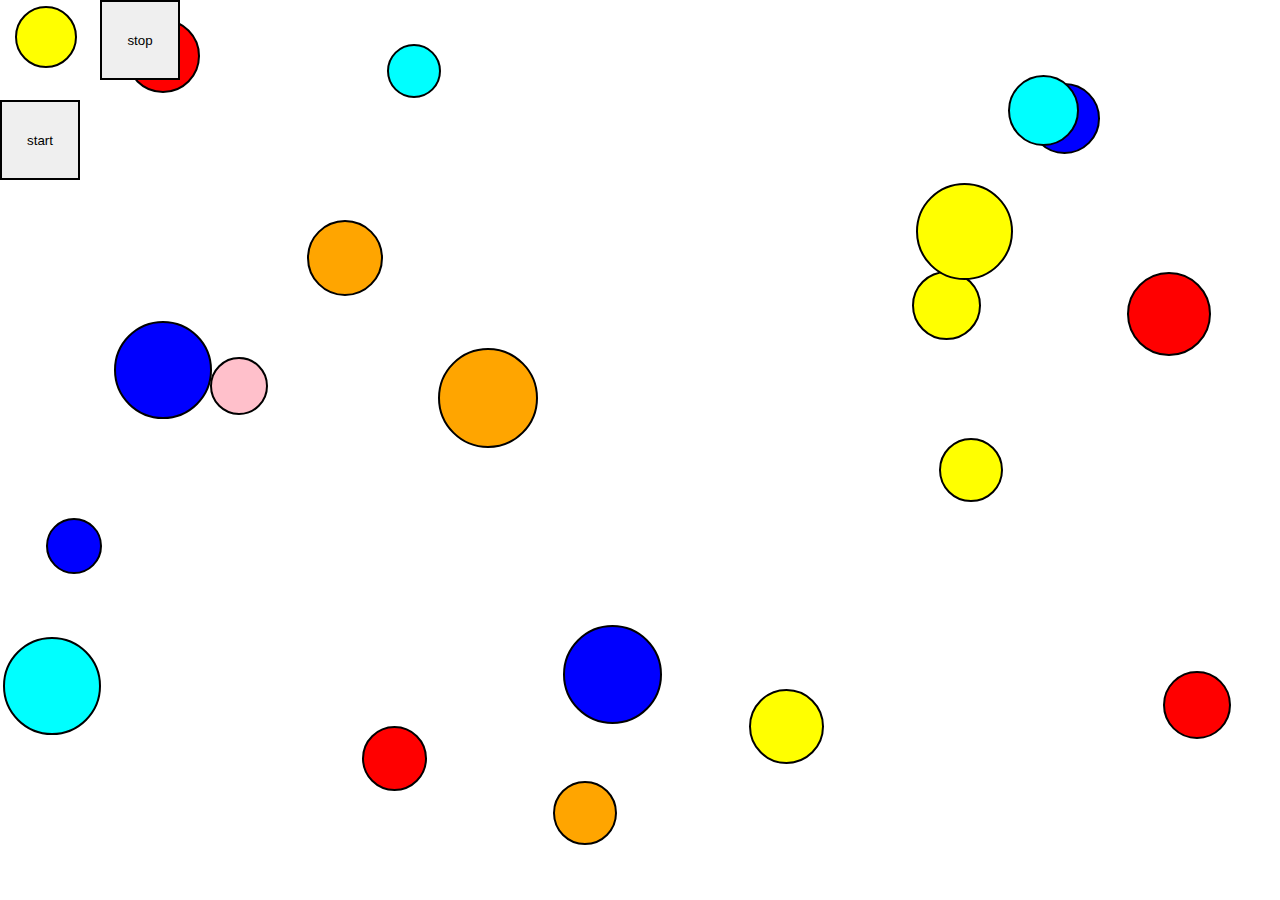
<file: Balls/index.html>
<!DOCTYPE html>
<html lang="en">
<head>
    <meta charset="UTF-8">
    <meta http-equiv="X-UA-Compatible" content="IE=edge">
    <meta name="viewport" content="width=device-width, initial-scale=1.0">
    <title>Шарики</title>
</head>
<body>
    <script src="app.js"></script>
</body>
</html>
</file>
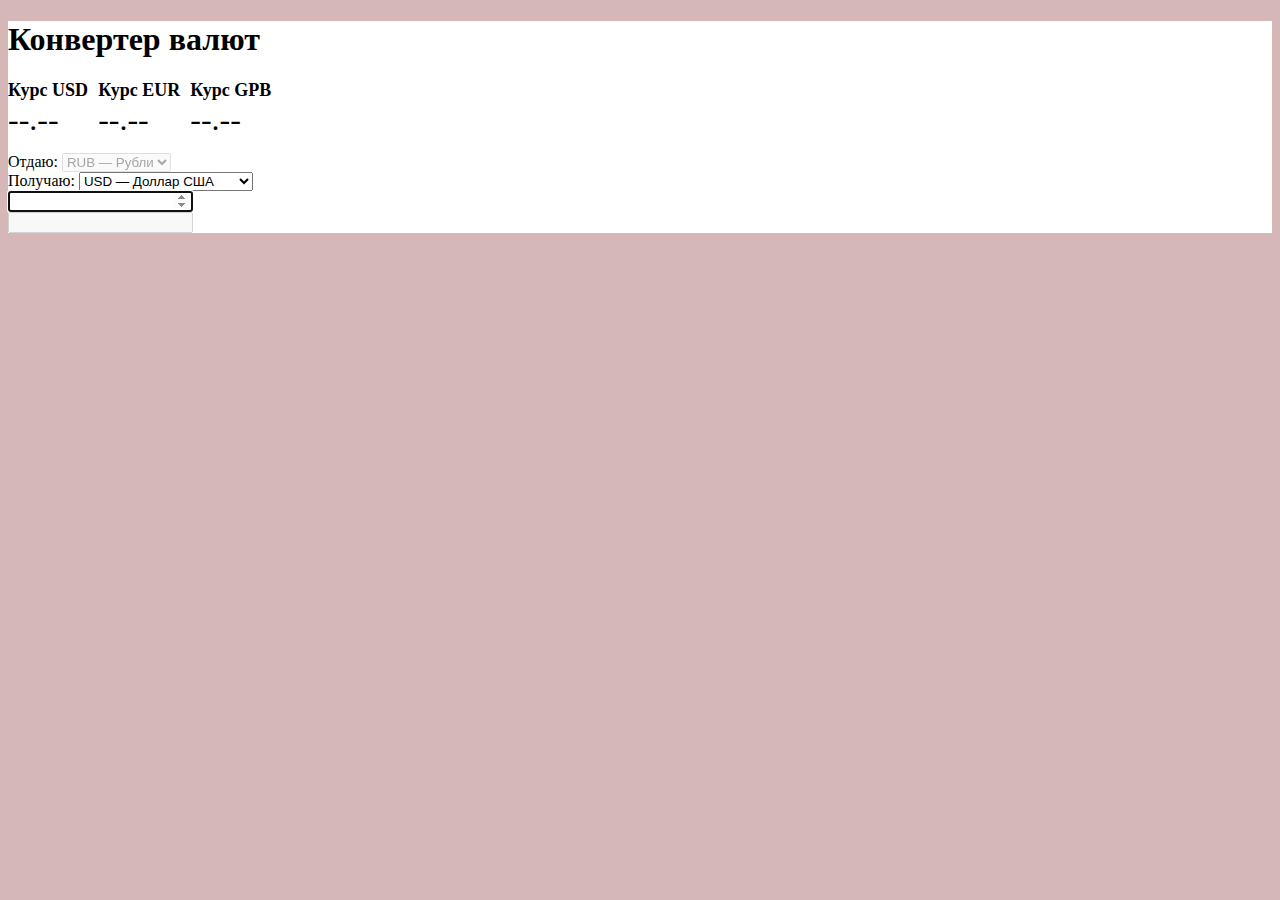
<file: Currency converter/index.html>
<!DOCTYPE html>
<html lang="en">
	<head>
		<meta charset="utf-8" />
		<meta name="viewport" content="width=device-width, initial-scale=1, shrink-to-fit=no" />

		<link rel="stylesheet" href="style.css" />

		<link
			rel="stylesheet"
			href="https://cdn.jsdelivr.net/npm/bootstrap@4.5.3/dist/css/bootstrap.min.css"
			integrity="sha384-TX8t27EcRE3e/ihU7zmQxVncDAy5uIKz4rEkgIXeMed4M0jlfIDPvg6uqKI2xXr2"
			crossorigin="anonymous"
		/>
		<link rel="shortcut icon" href="alcFavico.png" type="image.png">
		<title>Конвертер валют</title>

	</head>
	<body>
		<div class="container pt-5 pb-5">
			<div class="row justify-content-center">
				<div class="col-6">
				
					<div class="card p-3">
						<form>
							<h1 class="h2 mb-4">Конвертер валют</h1>

							<div class="courses">
								<div class="course-item card card-body">
									<div class="course-item-title">Курс USD</div>
									<div class="course-item-value" data-value="USD">--.--</div>
								</div>
								<div class="course-item card card-body">
									<div class="course-item-title">Курс EUR</div>
									<div class="course-item-value" data-value="EUR">--.--</div>
								</div>
								<div class="course-item card card-body">
									<div class="course-item-title">Курс GPB</div>
									<div class="course-item-value" data-value="GBP">--.--</div>
								</div>
							</div>

							<div class="row mb-1">
								<div class="col">
									<label for="name">Отдаю:</label>
									<select
										disabled
										class="form-control"
										id="exampleFormControlSelect1"
									>
										<option value="RUB" selected>RUB — Рубли</option>
									</select>
								</div>
								<div class="col">
									<label for="name">Получаю:</label>
									<select
										id="select"
										class="form-control"
										id="exampleFormControlSelect1"
									>
										<option value="USD" selected>USD — Доллар США</option>
										<option value="EUR">EUR — Евро</option>
										<option value="GBP">GPB — Фунт стерлингов</option>
									</select>
								</div>
							</div>

							<div class="row">
								<div class="col">
									<input
										id="input"
										type="number"
										class="form-control"
										id="name"
										autofocus
									/>
								</div>
								<div class="col">
									<input
										id="result"
										type="number"
										class="form-control"
										id="name"
										disabled
									/>
								</div>
							</div>
						</form>
					</div>
					
				</div>
				
			</div>
			
		</div>
	

		

		<script src="main.js"></script>
	</body>
</html>
</file>
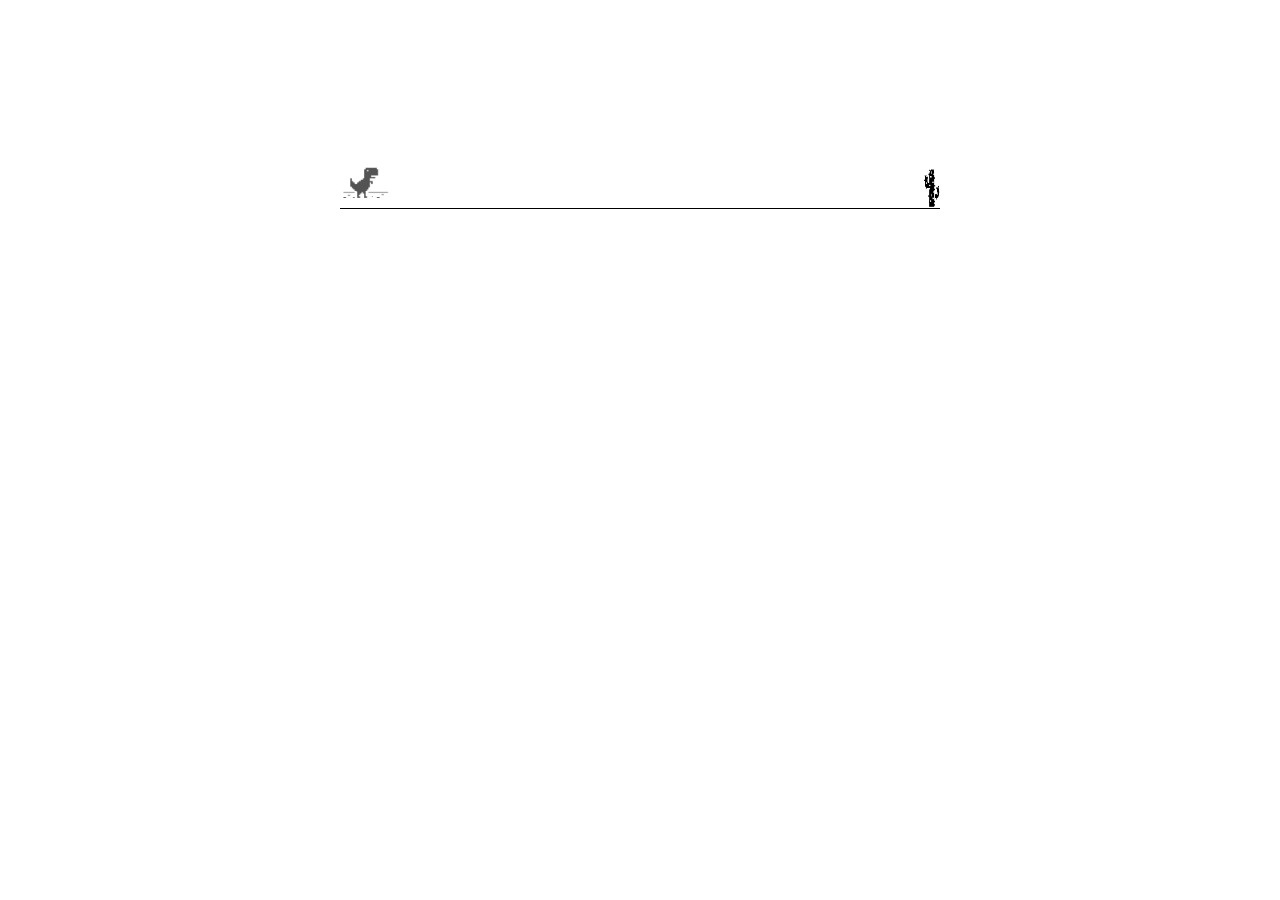
<file: Dinos/index.html>
<!DOCTYPE html>
<html lang="en">
<head>
    <meta charset="UTF-8">
    <meta http-equiv="X-UA-Compatible" content="IE=edge">
    <meta name="viewport" content="width=device-width, initial-scale=1.0">
    <title>Игра Dino</title>
    <link rel="stylesheet" href="style.css">
</head>
<body>
<div class="game">
   <div id="dino"></div>
   <div id="cactus"></div>

</div>

    <script src="script.js"></script>
</body>
</html>
</file>
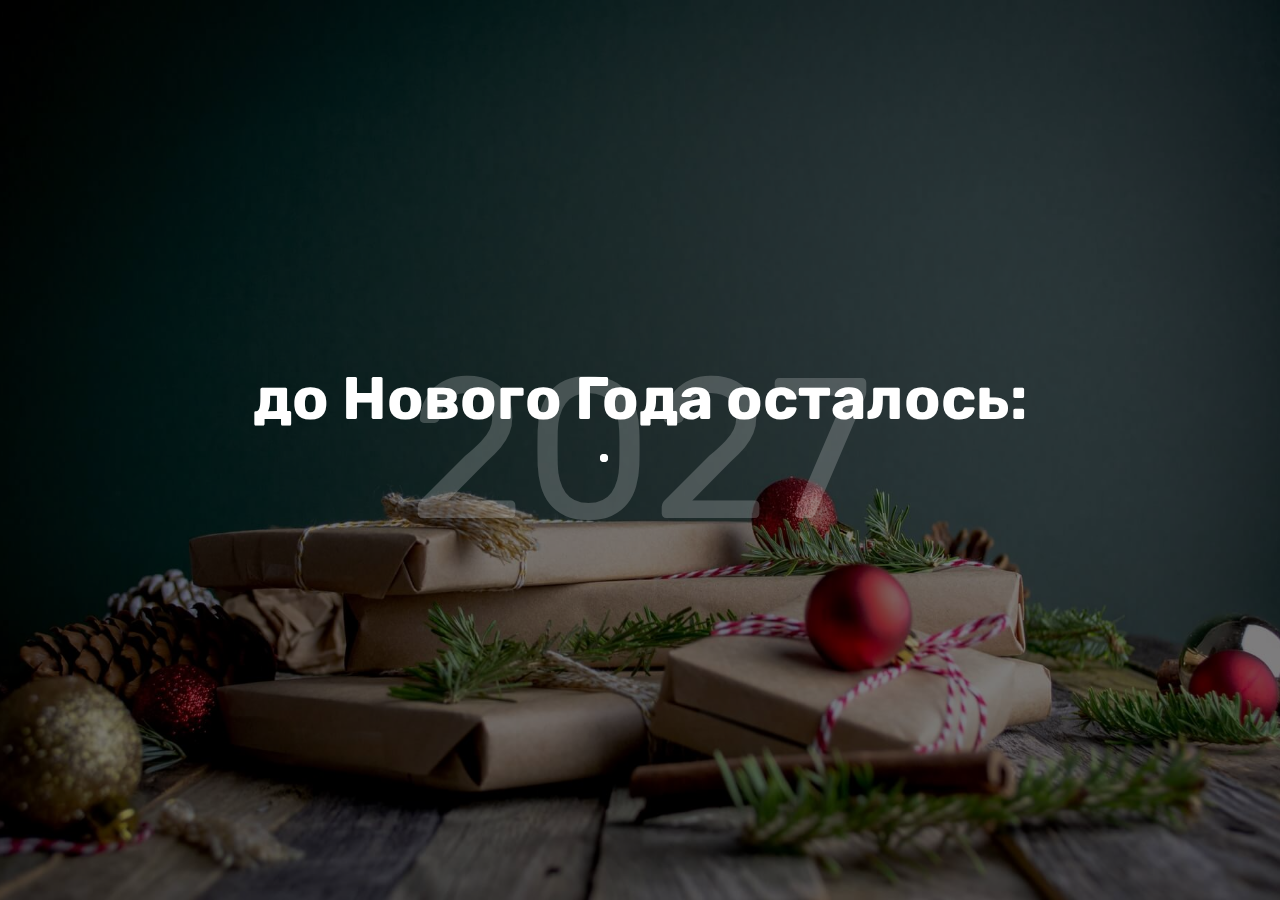
<file: New Year Timer/index.html>
<!DOCTYPE html>
<html lang="en">
<head>
    <meta charset="UTF-8">
    <meta name="viewport" content="width=device-width, initial-scale=1.0">
    <title>Обратный отсчет</title>
    <link rel="stylesheet" href="main.css">
    <link href="https://fonts.googleapis.com/css2?family=Rubik:wght@400;700&display=swap" rel="stylesheet">
</head>
<body>
    
    <div class="countdown-wrapper">
        <h1 class="title">до Нового Года осталось:</h1>
        <div id="year" class="year"></div>
        <div class="countdown" id=countdown>
            <div class="time">
                <h2 id="days">00</h2>
                <small>дней</small>
            </div>
            <div class="time">
                <h2 id="hours">00</h2>
                <small>часов</small>
            </div>
            <div class="time">
                <h2 id="minutes">00</h2>
                <small>минут</small>
            </div>
            <div class="time">
                <h2 id="seconds">00</h2>
                <small>секунд</small>
            </div>
        </div>
        <div class="preloader" id="preloader">
            <div class="lds-ripple"><div></div><div></div></div>
        </div>
    </div>
   
    <script src="main.js"></script>
   
</body>
</html>
</file>
<file: Currency converter/style.css>
body
{
background: rgb(214, 183, 183) !important;
}

.container .card
{
background: white;
}

.courses {
    display: flex;
    margin-bottom: 15px;
}

.courses > *:first-child {
    margin-left: 0;
}

.courses > *:last-child {
    margin-right: 0;
}

.courses > * {
    margin-right: 5px;
    margin-left: 5px;
}


.course-item-title {
    font-weight: 700;
    font-size: 18px;
}
.course-item-value {
    font-size: 32px;
    font-weight: 300;
}

.course-item-value.top {
    color: rgb(255, 51, 51);
}

.course-item-value.bottom {
    color: rgb(19, 189, 61);
}

.footer__link {
    margin: 0 15px;
}
</file>
<file: Dinos/style.css>
.game {
    width: 600px;
    height: 200px;
    border-bottom: 1px solid #000;
    margin: auto;
}
#dino {
    width: 50px;
    height: 50px;
    background-image: url(images/pngegg.png);
    background-size: 50px 50px;
    position: relative;
    top: 150px;

}

#cactus {
width: 20px;
height: 40px;
background-image: url(images/33.png);
background-size: 20px 40px;
position: relative;
top: 110px;
left: 580px;
animation: cactusMov 2s  infinite linear;

}

@keyframes cactusMov{
0% {
    left: 580px;
}
100% {
  left:  -20px;
}
}

.jump {

    animation: jump 1s linear;
}
@keyframes jump {
    0% {
        top: 150px;
    }

    30% { top: 90px;
    }

    50% {
        top: 50px;
    }

    60%{
        top:60px;

    }

    70%{
        top:75px;

    }
     
    80%{
        top:95px
    
    }

    90% {
        top: 120px;
    }

    100% {
     top:  150px;
    }
};
</file>
<file: New Year Timer/main.css>
* {
	box-sizing: border-box;
}

body {
	background-color: rgb(12, 65, 49);
	background-image: url('bg.jpg');
	background-repeat: no-repeat;
	background-size: cover;
	background-position: top center;

	height: 100vh;
	color: #fff;
	font-family: 'Rubik', sans-serif;

	display: flex;
	flex-direction: column;
	align-items: center;
	justify-content: center;
	text-align: center;
	margin: 0;

	overflow: hidden;
}


body::after {
	content: '';
	position: absolute;
	top: 0;
	left: 0;
	width: 100%;
	height: 100%;
	background-color: rgba(0, 0, 0, 0.5);
}

.countdown-wrapper {
	z-index: 1;
	position: relative;
	display: flex;
	flex-direction: column;
}

.title {
	font-size: 60px;
	margin: 0 0 20px;
}

.year {
	position: absolute;
	top: 50%;
	left: 50%;
	transform: translate(-50%, -50%);
	font-size: 200px;
	line-height: 1;
	z-index: -1;
	opacity: 0.2;
}

.countdown {
	display: none;
	align-items: center;
	justify-content: center;
}

.time {
	display: flex;
	flex-direction: column;
	align-items: center;
	justify-content: center;
	margin: 30px;
}

.time h2 {
	margin: 0 0 10px;
	font-size: 48px;
}

.time small {
	font-size: 26px;
}

@media (max-width: 500px) {
	.title {
		font-size: 35px;
	}

	.year {
		display: none;
	}

	.countdown {
		align-items: center;
	}

	.time {
		margin: 10px;
	}

	.time h2 {
		font-size: 32px;
		margin: 0;
	}

	.time small {
		font-size: 16px;
	}
}



.lds-ripple {
  display: inline-block;
  position: relative;
  width: 80px;
  height: 80px;
}
.lds-ripple div {
  position: absolute;
  border: 4px solid #fff;
  opacity: 1;
  border-radius: 50%;
  animation: lds-ripple 1s cubic-bezier(0, 0.2, 0.8, 1) infinite;
}
.lds-ripple div:nth-child(2) {
  animation-delay: -0.5s;
}
@keyframes lds-ripple {
  0% {
    top: 36px;
    left: 36px;
    width: 0;
    height: 0;
    opacity: 1;
  }
  100% {
    top: 0px;
    left: 0px;
    width: 72px;
    height: 72px;
    opacity: 0;
  }
}
</file>
